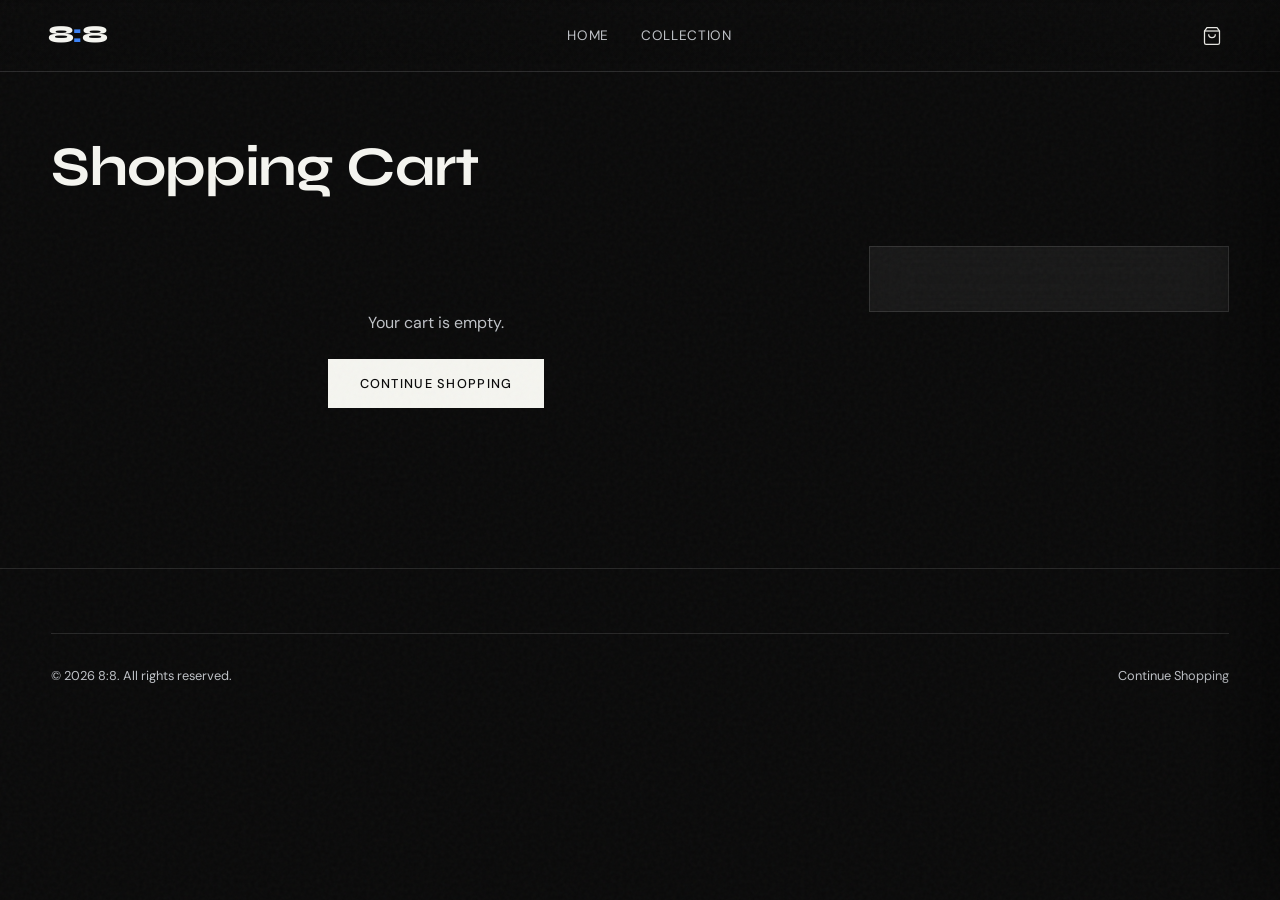
<file: cart.html>
<!DOCTYPE html>
<html lang="en">
<head>
  <meta charset="UTF-8">
  <meta name="viewport" content="width=device-width, initial-scale=1.0">
  <title>Cart — 8:8</title>
  <link rel="preconnect" href="https://fonts.googleapis.com">
  <link rel="preconnect" href="https://fonts.gstatic.com" crossorigin>
  <link href="https://fonts.googleapis.com/css2?family=DM+Sans:ital,opsz,wght@0,9..40,300;0,9..40,400;0,9..40,500&family=Syne:wght@600;700;800&display=swap" rel="stylesheet">
  <link rel="stylesheet" href="css/styles.css">
</head>
<body data-page="cart">

  <div class="grain"></div>

  <nav class="nav scrolled">
    <a href="https://88-luxury-streetwear-302vsp9fi-kiki14.vercel.app/" class="nav-logo">8<span>:</span>8</a>
    <div class="nav-menu">
      <a href="https://88-luxury-streetwear-302vsp9fi-kiki14.vercel.app/" class="nav-link">Home</a>
      <a href="shop.html#collection" class="nav-link">Collection</a>
    </div>
    <div class="nav-actions">
      <button class="nav-icon nav-cart-trigger" type="button" aria-label="Open cart">
        <svg width="20" height="20" viewBox="0 0 24 24" fill="none" stroke="currentColor" stroke-width="1.5"><path d="M6 2L3 6v14a2 2 0 0 0 2 2h14a2 2 0 0 0 2-2V6l-3-4z"/><line x1="3" y1="6" x2="21" y2="6"/><path d="M16 10a4 4 0 0 1-8 0"/></svg>
        <span class="badge" data-cart-count>0</span>
      </button>
      <button class="nav-toggle" aria-label="Menu"><span></span><span></span><span></span></button>
    </div>
  </nav>

  <header class="page-header">
    <div class="container">
      <h1 class="section-title">Shopping Cart</h1>
    </div>
  </header>

  <main class="container cart-layout">
    <div class="cart-items"></div>
    <div class="cart-summary"></div>
  </main>

  <footer class="footer">
    <div class="container">
      <div class="footer-bottom">
        <span>&copy; 2026 8:8. All rights reserved.</span>
        <a href="shop.html">Continue Shopping</a>
      </div>
    </div>
  </footer>

  <script src="js/supabase.js"></script>
  <script src="js/products.js"></script>
  <script src="js/store.js"></script>
  <script src="js/main.js"></script>
</body>
</html>
</file>
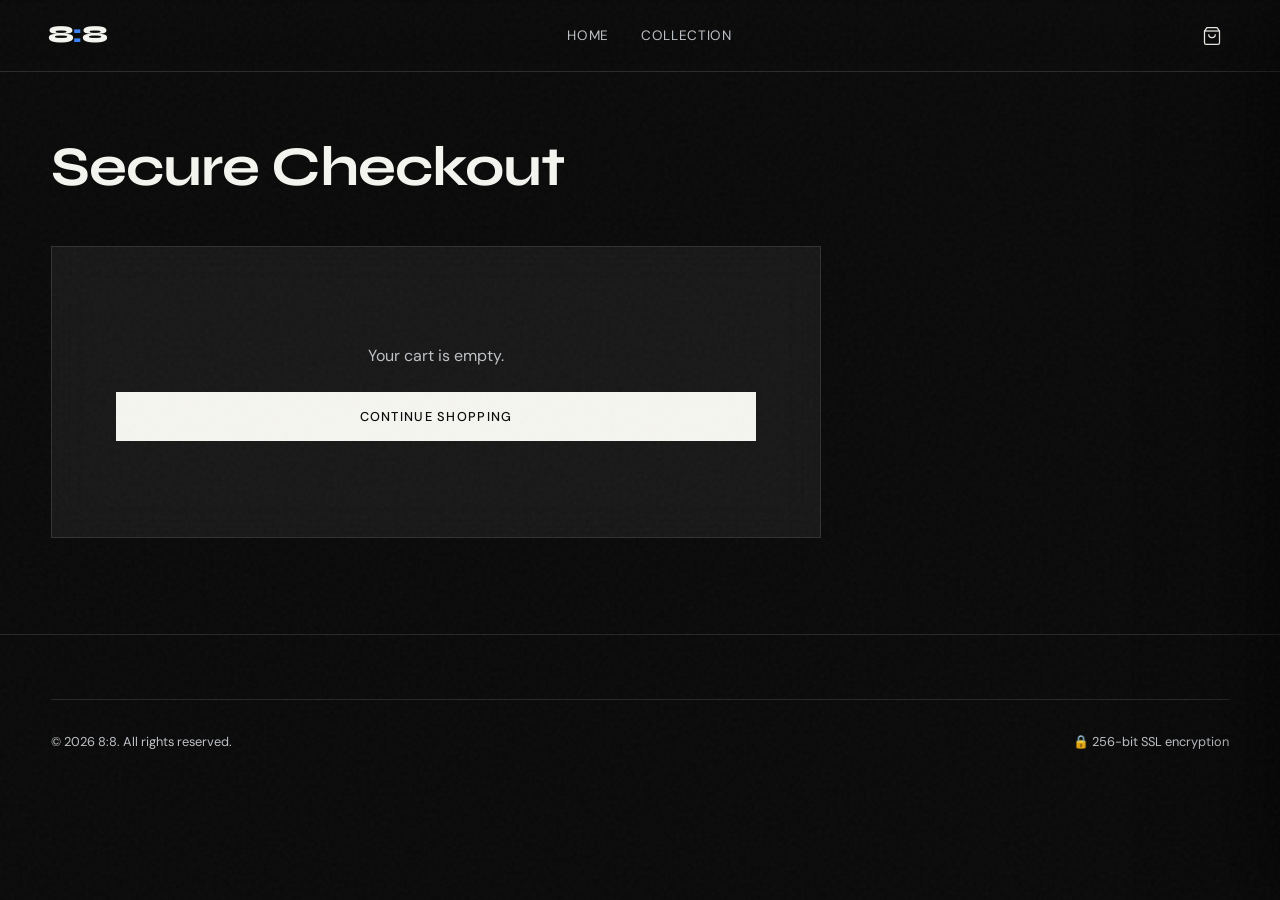
<file: checkout.html>
<!DOCTYPE html>
<html lang="en">
<head>
  <meta charset="UTF-8">
  <meta name="viewport" content="width=device-width, initial-scale=1.0">
  <title>Checkout — 8:8</title>
  <link rel="preconnect" href="https://fonts.googleapis.com">
  <link rel="preconnect" href="https://fonts.gstatic.com" crossorigin>
  <link href="https://fonts.googleapis.com/css2?family=DM+Sans:ital,opsz,wght@0,9..40,300;0,9..40,400;0,9..40,500&family=Syne:wght@600;700;800&display=swap" rel="stylesheet">
  <link rel="stylesheet" href="css/styles.css">
</head>
<body data-page="checkout">

  <div class="grain"></div>

  <nav class="nav scrolled">
    <a href="https://88-luxury-streetwear-302vsp9fi-kiki14.vercel.app/" class="nav-logo">8<span>:</span>8</a>
    <div class="nav-menu">
      <a href="https://88-luxury-streetwear-302vsp9fi-kiki14.vercel.app/" class="nav-link">Home</a>
      <a href="shop.html#collection" class="nav-link">Collection</a>
    </div>
    <div class="nav-actions">
      <button class="nav-icon nav-cart-trigger" type="button" aria-label="Open cart">
        <svg width="20" height="20" viewBox="0 0 24 24" fill="none" stroke="currentColor" stroke-width="1.5"><path d="M6 2L3 6v14a2 2 0 0 0 2 2h14a2 2 0 0 0 2-2V6l-3-4z"/><line x1="3" y1="6" x2="21" y2="6"/><path d="M16 10a4 4 0 0 1-8 0"/></svg>
        <span class="badge" data-cart-count>0</span>
      </button>
      <button class="nav-toggle" aria-label="Menu"><span></span><span></span><span></span></button>
    </div>
  </nav>

  <header class="page-header">
    <div class="container">
      <h1 class="section-title">Secure Checkout</h1>
    </div>
  </header>

  <main class="container checkout-layout">
    <form class="checkout-form">
      <div class="form-section">
        <h3>Contact Information</h3>
        <div class="form-grid">
          <div class="form-group full">
            <label for="email">Email</label>
            <input type="email" id="email" name="email" required>
          </div>
        </div>
      </div>
      <div class="form-section">
        <h3>Shipping Address</h3>
        <div class="form-grid">
          <div class="form-group">
            <label for="first">First Name</label>
            <input type="text" id="first" name="first" required>
          </div>
          <div class="form-group">
            <label for="last">Last Name</label>
            <input type="text" id="last" name="last" required>
          </div>
          <div class="form-group full">
            <label for="address">Address</label>
            <input type="text" id="address" name="address" required>
          </div>
          <div class="form-group">
            <label for="city">City</label>
            <input type="text" id="city" name="city" required>
          </div>
          <div class="form-group">
            <label for="zip">ZIP Code</label>
            <input type="text" id="zip" name="zip" required>
          </div>
        </div>
      </div>
      <div class="form-section">
        <h3>Payment</h3>
        <div class="form-grid">
          <div class="form-group full">
            <label for="card">Card Number</label>
            <input type="text" id="card" name="card" placeholder="4242 4242 4242 4242" required>
          </div>
          <div class="form-group">
            <label for="expiry">Expiry</label>
            <input type="text" id="expiry" name="expiry" placeholder="MM/YY" required>
          </div>
          <div class="form-group">
            <label for="cvc">CVC</label>
            <input type="text" id="cvc" name="cvc" placeholder="123" required>
          </div>
        </div>
      </div>
      <button type="submit" class="btn btn--primary btn--full">Place Order — Secure</button>
    </form>
    <div class="checkout-summary"></div>
  </main>

  <footer class="footer">
    <div class="container">
      <div class="footer-bottom">
        <span>&copy; 2026 8:8. All rights reserved.</span>
        <span>🔒 256-bit SSL encryption</span>
      </div>
    </div>
  </footer>

  <script src="js/supabase.js"></script>
  <script src="js/products.js"></script>
  <script src="js/store.js"></script>
  <script src="js/main.js"></script>
</body>
</html>
</file>
<file: css/styles.css>
/* 8:8 Fashion — Premium Styles */

:root {
  --black: #0A0A0A;
  --off-white: #F5F5F0;
  --silver: #BFC2C7;
  --blue: #3B82F6;
  --glass: rgba(245, 245, 240, 0.06);
  --glass-border: rgba(245, 245, 240, 0.12);
  --font-head: 'Syne', sans-serif;
  --font-body: 'DM Sans', sans-serif;
  --transition: 0.4s cubic-bezier(0.25, 0.46, 0.45, 0.94);
  --nav-h: 72px;
}

*, *::before, *::after { box-sizing: border-box; margin: 0; padding: 0; }

html {
  scroll-behavior: smooth;
  font-size: 16px;
}

body {
  font-family: var(--font-body);
  background: var(--black);
  color: var(--off-white);
  line-height: 1.6;
  overflow-x: hidden;
  -webkit-font-smoothing: antialiased;
}

img { max-width: 100%; display: block; }
a { color: inherit; text-decoration: none; }
button { cursor: pointer; border: none; background: none; font-family: inherit; color: inherit; }
ul { list-style: none; }

.container {
  width: min(1280px, 92vw);
  margin: 0 auto;
}

.section-label {
  font-size: 0.7rem;
  letter-spacing: 0.25em;
  text-transform: uppercase;
  color: var(--silver);
  margin-bottom: 1rem;
}

.section-title {
  font-family: var(--font-head);
  font-size: clamp(2rem, 5vw, 3.5rem);
  font-weight: 700;
  line-height: 1.1;
  letter-spacing: -0.02em;
}

/* Grain Overlay */
.grain {
  position: fixed;
  inset: 0;
  pointer-events: none;
  z-index: 9998;
  opacity: 0.035;
  background-image: url("data:image/svg+xml,%3Csvg viewBox='0 0 256 256' xmlns='http://www.w3.org/2000/svg'%3E%3Cfilter id='n'%3E%3CfeTurbulence type='fractalNoise' baseFrequency='0.85' numOctaves='4' stitchTiles='stitch'/%3E%3C/filter%3E%3Crect width='100%25' height='100%25' filter='url(%23n)'/%3E%3C/svg%3E");
}

/* Cursor Light */
.cursor-light {
  position: fixed;
  width: 400px;
  height: 400px;
  border-radius: 50%;
  background: radial-gradient(circle, rgba(59, 130, 246, 0.08) 0%, transparent 70%);
  pointer-events: none;
  z-index: 1;
  top: 0;
  left: 0;
}

/* Loader */
.loader {
  position: fixed;
  inset: 0;
  background: var(--black);
  z-index: 10000;
  display: flex;
  align-items: center;
  justify-content: center;
  transition: opacity 0.8s ease, visibility 0.8s ease;
}

.loader.hidden {
  opacity: 0;
  visibility: hidden;
  pointer-events: none;
}

.loader-logo {
  font-family: var(--font-head);
  font-size: clamp(3rem, 10vw, 6rem);
  font-weight: 800;
  letter-spacing: -0.05em;
  animation: pulse 1.5s ease-in-out infinite;
}

.loader-logo span { color: var(--blue); }

@keyframes pulse {
  0%, 100% { opacity: 1; transform: scale(1); }
  50% { opacity: 0.5; transform: scale(0.97); }
}

/* Navigation */
.nav {
  position: fixed;
  top: 0;
  left: 0;
  right: 0;
  height: var(--nav-h);
  z-index: 1000;
  display: flex;
  align-items: center;
  justify-content: space-between;
  padding: 0 clamp(1rem, 4vw, 3rem);
  background:
    linear-gradient(180deg, rgba(10, 10, 10, 0.88), rgba(10, 10, 10, 0.62)),
    rgba(10, 10, 10, 0.72);
  backdrop-filter: blur(18px);
  border-bottom: 1px solid rgba(245, 245, 240, 0.08);
  transition: background var(--transition), border-color var(--transition), backdrop-filter var(--transition);
}

.nav.scrolled {
  background:
    linear-gradient(180deg, rgba(10, 10, 10, 0.95), rgba(10, 10, 10, 0.82)),
    rgba(10, 10, 10, 0.9);
  backdrop-filter: blur(24px);
  border-bottom: 1px solid rgba(191, 194, 199, 0.18);
}

.nav-logo {
  font-family: var(--font-head);
  font-size: 1.5rem;
  font-weight: 800;
  letter-spacing: -0.03em;
  transition: color var(--transition), text-shadow var(--transition), transform var(--transition);
}

.nav-logo span { color: var(--blue); }

.nav-logo:hover {
  color: var(--off-white);
  text-shadow: 0 0 22px rgba(59, 130, 246, 0.34);
  transform: translateY(-1px);
}

.nav-menu {
  display: flex;
  align-items: center;
  gap: 2rem;
}

.nav-link {
  font-size: 0.85rem;
  letter-spacing: 0.05em;
  text-transform: uppercase;
  color: var(--silver);
  transition: color var(--transition);
  position: relative;
}

.nav-link:hover, .nav-link.active { color: var(--off-white); }

.nav-link::after {
  content: '';
  position: absolute;
  bottom: -4px;
  left: 0;
  width: 0;
  height: 1px;
  background: var(--blue);
  transition: width var(--transition);
}

.nav-link:hover::after { width: 100%; }

.nav-actions {
  display: flex;
  align-items: center;
  gap: 1rem;
}

.nav-icon {
  position: relative;
  width: 40px;
  height: 40px;
  display: flex;
  align-items: center;
  justify-content: center;
  border-radius: 50%;
  border: 1px solid transparent;
  transition: background var(--transition), border-color var(--transition), box-shadow var(--transition), transform var(--transition);
}

.nav-icon:hover {
  background: var(--glass);
  border-color: rgba(59, 130, 246, 0.42);
  box-shadow: 0 0 24px rgba(59, 130, 246, 0.15);
  transform: translateY(-1px);
}

.badge {
  position: absolute;
  top: 2px;
  right: 2px;
  width: 18px;
  height: 18px;
  background: var(--blue);
  color: var(--black);
  font-size: 0.65rem;
  font-weight: 700;
  border-radius: 50%;
  display: none;
  align-items: center;
  justify-content: center;
}

/* Search */
.search-wrap { position: relative; }

.search-input {
  width: 0;
  opacity: 0;
  padding: 0.5rem 1rem;
  background: var(--glass);
  border: 1px solid var(--glass-border);
  border-radius: 100px;
  color: var(--off-white);
  font-family: var(--font-body);
  font-size: 0.85rem;
  transition: width var(--transition), opacity var(--transition);
}

.search-wrap:focus-within .search-input {
  width: 200px;
  opacity: 1;
}

.search-results {
  position: absolute;
  top: calc(100% + 8px);
  right: 0;
  width: 280px;
  background: rgba(10, 10, 10, 0.95);
  backdrop-filter: blur(20px);
  border: 1px solid var(--glass-border);
  border-radius: 12px;
  overflow: hidden;
  opacity: 0;
  visibility: hidden;
  transform: translateY(-8px);
  transition: all var(--transition);
}

.search-results.open {
  opacity: 1;
  visibility: visible;
  transform: translateY(0);
}

.search-result {
  display: flex;
  align-items: center;
  gap: 0.75rem;
  padding: 0.75rem 1rem;
  transition: background var(--transition);
}

.search-result:hover { background: var(--glass); }

.search-result img {
  width: 48px;
  height: 48px;
  object-fit: cover;
  border-radius: 6px;
}

.search-result div { display: flex; flex-direction: column; }
.search-result span { font-size: 0.8rem; color: var(--silver); }
.search-empty { padding: 1rem; color: var(--silver); font-size: 0.85rem; }

.nav-toggle {
  display: none;
  flex-direction: column;
  gap: 5px;
  width: 28px;
}

.nav-toggle span {
  display: block;
  height: 2px;
  background: var(--off-white);
  transition: var(--transition);
}

.nav-toggle.active span:nth-child(1) { transform: rotate(45deg) translate(5px, 5px); }
.nav-toggle.active span:nth-child(2) { opacity: 0; }
.nav-toggle.active span:nth-child(3) { transform: rotate(-45deg) translate(5px, -5px); }

/* Buttons */
.btn {
  display: inline-flex;
  align-items: center;
  justify-content: center;
  gap: 0.5rem;
  padding: 0.9rem 2rem;
  font-size: 0.8rem;
  font-weight: 500;
  letter-spacing: 0.1em;
  text-transform: uppercase;
  border-radius: 0;
  transition: all var(--transition);
  position: relative;
  overflow: hidden;
}

.btn--primary {
  background: var(--off-white);
  color: var(--black);
}

.btn--primary:hover {
  background: var(--blue);
  color: var(--off-white);
}

.btn--outline {
  border: 1px solid var(--glass-border);
  color: var(--off-white);
  backdrop-filter: blur(10px);
  background: var(--glass);
}

.btn--outline:hover {
  border-color: var(--blue);
  color: var(--blue);
}

.btn--sm { padding: 0.6rem 1.2rem; font-size: 0.75rem; }
.btn--full { width: 100%; }

/* Hero */
.hero {
  position: relative;
  min-height: 100vh;
  display: flex;
  align-items: flex-end;
  overflow: hidden;
}

.hero__bg {
  position: absolute;
  inset: 0;
}

.hero__bg img {
  width: 100%;
  height: 100%;
  object-fit: cover;
  filter: brightness(0.55);
}

.hero__overlay {
  position: absolute;
  inset: 0;
  background: linear-gradient(to top, var(--black) 0%, transparent 50%, rgba(10,10,10,0.4) 100%);
}

.hero__content {
  position: relative;
  z-index: 2;
  padding: calc(var(--nav-h) + 4rem) clamp(1rem, 4vw, 3rem) 5rem;
  max-width: 800px;
}

.hero__title {
  font-family: var(--font-head);
  font-size: clamp(2.8rem, 8vw, 5.5rem);
  font-weight: 800;
  line-height: 1.05;
  letter-spacing: -0.03em;
  margin-bottom: 1.5rem;
  animation: fadeUp 1s ease 0.3s both;
}

.hero__subtitle {
  font-size: clamp(1rem, 2vw, 1.2rem);
  color: var(--silver);
  max-width: 480px;
  margin-bottom: 2.5rem;
  animation: fadeUp 1s ease 0.5s both;
}

.hero__cta {
  display: flex;
  flex-wrap: wrap;
  gap: 1rem;
  animation: fadeUp 1s ease 0.7s both;
}

@keyframes fadeUp {
  from { opacity: 0; transform: translateY(30px); }
  to { opacity: 1; transform: translateY(0); }
}

/* Featured Collection */
.featured {
  padding: 8rem 0;
}

.featured-grid {
  display: grid;
  grid-template-columns: repeat(4, 1fr);
  gap: 1.5rem;
  margin-top: 3rem;
}

.featured-card {
  position: relative;
  aspect-ratio: 3/4;
  overflow: hidden;
  display: block;
}

.featured-card__img {
  position: absolute;
  inset: 0;
  width: 100%;
  height: 100%;
  object-fit: cover;
  transition: opacity 0.6s ease, transform 0.8s ease;
}

.featured-card__img.hover { opacity: 0; }
.featured-card:hover .featured-card__img.primary { opacity: 0; transform: scale(1.05); }
.featured-card:hover .featured-card__img.hover { opacity: 1; transform: scale(1.05); }

.featured-card__overlay {
  position: absolute;
  inset: 0;
  background: linear-gradient(to top, rgba(10,10,10,0.85) 0%, transparent 60%);
  display: flex;
  flex-direction: column;
  justify-content: flex-end;
  padding: 2rem;
  z-index: 2;
}

.featured-card__overlay h3 {
  font-family: var(--font-head);
  font-size: 1.4rem;
  font-weight: 700;
  margin-bottom: 0.5rem;
}

.featured-card__overlay span {
  font-size: 0.8rem;
  letter-spacing: 0.1em;
  text-transform: uppercase;
  color: var(--blue);
  opacity: 0;
  transform: translateY(10px);
  transition: all var(--transition);
}

.featured-card:hover .featured-card__overlay span {
  opacity: 1;
  transform: translateY(0);
}

/* Brand Story */
.story {
  padding: 8rem 0;
  position: relative;
}

.story-grid {
  display: grid;
  grid-template-columns: 1fr 1fr;
  gap: 4rem;
  align-items: center;
}

.story-visual {
  position: relative;
  aspect-ratio: 4/5;
  overflow: hidden;
}

.story-visual img {
  width: 100%;
  height: 100%;
  object-fit: cover;
}

.story-visual::after {
  content: '';
  position: absolute;
  inset: 0;
  border: 1px solid var(--glass-border);
  transform: translate(20px, 20px);
  pointer-events: none;
}

.story-words {
  margin: 2rem 0;
  min-height: 120px;
}

.story-word {
  font-family: var(--font-head);
  font-size: clamp(2rem, 4vw, 3rem);
  font-weight: 800;
  color: var(--silver);
  opacity: 0;
  position: absolute;
  transition: opacity 0.8s ease, color 0.8s ease;
}

.story-word.active {
  opacity: 1;
  color: var(--off-white);
  position: relative;
}

.story-desc {
  color: var(--silver);
  font-size: 1.05rem;
  line-height: 1.8;
}

.story-values {
  display: grid;
  grid-template-columns: 1fr 1fr;
  gap: 1.5rem;
  margin-top: 2rem;
}

.story-value {
  padding: 1.5rem;
  background: var(--glass);
  border: 1px solid var(--glass-border);
  backdrop-filter: blur(10px);
}

.story-value h4 {
  font-family: var(--font-head);
  font-size: 0.9rem;
  margin-bottom: 0.5rem;
  color: var(--blue);
}

.story-value p { font-size: 0.85rem; color: var(--silver); }

/* Product Cards */
.product-card {
  flex-shrink: 0;
  width: 280px;
}

.product-card__media {
  position: relative;
  aspect-ratio: 3/4;
  overflow: hidden;
  background: #111;
  margin-bottom: 1rem;
}

.product-card__img {
  position: absolute;
  inset: 0;
  width: 100%;
  height: 100%;
  object-fit: cover;
  transition: opacity 0.5s ease, transform 0.6s ease;
}

.product-card__img.hover { opacity: 0; }
.product-card:hover .product-card__img.primary { opacity: 0; transform: scale(1.04); }
.product-card:hover .product-card__img.hover { opacity: 1; transform: scale(1.04); }

.product-card__actions {
  position: absolute;
  top: 1rem;
  right: 1rem;
  display: flex;
  flex-direction: column;
  gap: 0.5rem;
  opacity: 0;
  transform: translateX(10px);
  transition: all var(--transition);
  z-index: 2;
}

.product-card:hover .product-card__actions {
  opacity: 1;
  transform: translateX(0);
}

.icon-btn {
  width: 40px;
  height: 40px;
  border-radius: 50%;
  background: rgba(10, 10, 10, 0.7);
  backdrop-filter: blur(10px);
  border: 1px solid var(--glass-border);
  display: flex;
  align-items: center;
  justify-content: center;
  transition: all var(--transition);
}

.icon-btn:hover, .icon-btn.active { background: var(--blue); border-color: var(--blue); color: var(--off-white); }

.product-badge {
  position: absolute;
  top: 1rem;
  left: 1rem;
  padding: 0.3rem 0.8rem;
  background: var(--blue);
  color: var(--off-white);
  font-size: 0.65rem;
  font-weight: 600;
  letter-spacing: 0.1em;
  text-transform: uppercase;
}

.product-card__category {
  font-size: 0.7rem;
  letter-spacing: 0.15em;
  text-transform: uppercase;
  color: var(--silver);
}

.product-card__name {
  font-family: var(--font-head);
  font-size: 1rem;
  font-weight: 600;
  margin: 0.3rem 0 0.5rem;
}

.product-card__meta {
  display: flex;
  justify-content: space-between;
  align-items: center;
}

.product-card__price { font-weight: 600; }

.star { color: var(--silver); font-size: 0.75rem; }
.star.filled { color: var(--blue); }
.product-card__rating small { color: var(--silver); font-size: 0.7rem; }

.product-card .add-cart-btn { margin-top: 0.75rem; width: 100%; }

/* New Arrivals */
.new-arrivals {
  padding: 8rem 0;
  background: linear-gradient(180deg, transparent, rgba(59,130,246,0.03), transparent);
}

.new-arrivals-grid {
  display: grid;
  grid-template-columns: repeat(auto-fill, minmax(260px, 1fr));
  gap: 2rem;
  margin-top: 3rem;
}

.new-arrivals-grid .product-card { width: 100%; }

/* Lookbook */
.lookbook {
  padding: 8rem 0;
}

.lookbook-grid {
  display: grid;
  grid-template-columns: repeat(12, 1fr);
  grid-auto-rows: 280px;
  gap: 1rem;
  margin-top: 3rem;
}

.lookbook-item {
  position: relative;
  overflow: hidden;
  grid-column: span 4;
}

.lookbook-item.large { grid-column: span 8; grid-row: span 2; }
.lookbook-item.medium { grid-column: span 6; }

.lookbook-item img {
  width: 100%;
  height: 100%;
  object-fit: cover;
  transition: transform 1s ease;
  will-change: transform;
}

.story-visual img {
  will-change: transform;
}

.lookbook-item:hover img { transform: scale(1.06); }

.lookbook-item__label {
  position: absolute;
  bottom: 0;
  left: 0;
  right: 0;
  padding: 2rem;
  background: linear-gradient(to top, rgba(10,10,10,0.8), transparent);
}

.lookbook-item__label h3 {
  font-family: var(--font-head);
  font-size: 1.2rem;
  font-weight: 700;
}

/* Carousel */
.bestsellers {
  padding: 8rem 0;
  overflow: hidden;
}

.carousel-wrap {
  position: relative;
  margin-top: 3rem;
}

.carousel-track {
  display: flex;
  gap: 1.5rem;
  transition: transform 0.5s ease;
}

.carousel-nav {
  display: flex;
  gap: 0.5rem;
  margin-top: 2rem;
  justify-content: flex-end;
}

.carousel-prev, .carousel-next {
  width: 48px;
  height: 48px;
  border: 1px solid var(--glass-border);
  display: flex;
  align-items: center;
  justify-content: center;
  transition: all var(--transition);
}

.carousel-prev:hover, .carousel-next:hover {
  background: var(--blue);
  border-color: var(--blue);
}

/* Newsletter */
.newsletter {
  padding: 8rem 0;
}

.newsletter-box {
  background: var(--glass);
  border: 1px solid var(--glass-border);
  backdrop-filter: blur(20px);
  padding: clamp(3rem, 6vw, 5rem);
  text-align: center;
  position: relative;
  overflow: hidden;
}

.newsletter-box::before {
  content: '';
  position: absolute;
  top: -50%;
  left: -50%;
  width: 200%;
  height: 200%;
  background: radial-gradient(circle at 30% 50%, rgba(59,130,246,0.08), transparent 50%);
  pointer-events: none;
}

.newsletter-box .section-title { margin-bottom: 1rem; }

.newsletter-box p {
  color: var(--silver);
  margin-bottom: 2rem;
  max-width: 480px;
  margin-left: auto;
  margin-right: auto;
}

.newsletter-form {
  display: flex;
  max-width: 480px;
  margin: 0 auto;
  gap: 0;
}

.newsletter-form input {
  flex: 1;
  padding: 1rem 1.5rem;
  background: rgba(10, 10, 10, 0.5);
  border: 1px solid var(--glass-border);
  color: var(--off-white);
  font-family: var(--font-body);
  font-size: 0.9rem;
}

.newsletter-form input:focus { outline: none; border-color: var(--blue); }
.newsletter-form .btn { flex-shrink: 0; }

/* Footer */
.footer {
  padding: 4rem 0 2rem;
  border-top: 1px solid var(--glass-border);
}

.footer-grid {
  display: grid;
  grid-template-columns: 2fr 1fr 1fr 1fr;
  gap: 3rem;
  margin-bottom: 3rem;
}

.footer-brand p {
  color: var(--silver);
  font-size: 0.9rem;
  margin-top: 1rem;
  max-width: 280px;
}

.footer-col h4 {
  font-size: 0.75rem;
  letter-spacing: 0.15em;
  text-transform: uppercase;
  margin-bottom: 1.2rem;
  color: var(--silver);
}

.footer-col a {
  display: block;
  font-size: 0.9rem;
  color: var(--off-white);
  margin-bottom: 0.6rem;
  transition: color var(--transition);
}

.footer-col a:hover { color: var(--blue); }

.footer-bottom {
  display: flex;
  justify-content: space-between;
  align-items: center;
  padding-top: 2rem;
  border-top: 1px solid var(--glass-border);
  font-size: 0.8rem;
  color: var(--silver);
}

/* Shop Page */
.page-header {
  padding: calc(var(--nav-h) + 4rem) 0 3rem;
}

.shop-layout {
  display: grid;
  grid-template-columns: 220px 1fr;
  gap: 3rem;
  padding-bottom: 6rem;
}

.shop-filters h3 {
  font-size: 0.75rem;
  letter-spacing: 0.15em;
  text-transform: uppercase;
  color: var(--silver);
  margin-bottom: 1rem;
}

.filter-btn {
  display: block;
  width: 100%;
  text-align: left;
  padding: 0.6rem 0;
  font-size: 0.9rem;
  color: var(--silver);
  border-bottom: 1px solid transparent;
  transition: all var(--transition);
}

.filter-btn:hover, .filter-btn.active {
  color: var(--off-white);
  border-bottom-color: var(--blue);
}

.shop-toolbar {
  display: flex;
  justify-content: space-between;
  align-items: center;
  margin-bottom: 2rem;
}

.sort-select {
  padding: 0.5rem 1rem;
  background: var(--glass);
  border: 1px solid var(--glass-border);
  color: var(--off-white);
  font-family: var(--font-body);
  font-size: 0.85rem;
}

.shop-grid {
  display: grid;
  grid-template-columns: repeat(auto-fill, minmax(260px, 1fr));
  gap: 2rem;
}

.shop-grid .product-card { width: 100%; }

/* Cart & Checkout */
.cart-layout, .checkout-layout {
  display: grid;
  grid-template-columns: 1fr 360px;
  gap: 3rem;
  padding-bottom: 6rem;
}

.cart-item {
  display: grid;
  grid-template-columns: 100px 1fr auto auto;
  gap: 1.5rem;
  align-items: center;
  padding: 1.5rem 0;
  border-bottom: 1px solid var(--glass-border);
}

.cart-item img {
  width: 100px;
  height: 120px;
  object-fit: cover;
}

.cart-item__info h3 {
  font-family: var(--font-head);
  font-size: 1rem;
  margin-bottom: 0.3rem;
}

.cart-item__info p { font-size: 0.85rem; color: var(--silver); }
.cart-item__price { font-weight: 600; margin-top: 0.5rem; display: block; }

.cart-item__qty {
  display: flex;
  align-items: center;
  gap: 0.75rem;
  border: 1px solid var(--glass-border);
  padding: 0.3rem;
}

.qty-btn {
  width: 32px;
  height: 32px;
  display: flex;
  align-items: center;
  justify-content: center;
  transition: background var(--transition);
}

.qty-btn:hover { background: var(--glass); }

.cart-item__remove {
  font-size: 1.5rem;
  color: var(--silver);
  transition: color var(--transition);
}

.cart-item__remove:hover { color: var(--blue); }

.cart-summary, .checkout-summary {
  background: var(--glass);
  border: 1px solid var(--glass-border);
  backdrop-filter: blur(20px);
  padding: 2rem;
  height: fit-content;
  position: sticky;
  top: calc(var(--nav-h) + 2rem);
}

.cart-summary h3, .checkout-summary h3 {
  font-family: var(--font-head);
  margin-bottom: 1.5rem;
}

.cart-drawer-overlay {
  position: fixed;
  inset: 0;
  z-index: 1800;
  background: rgba(0, 0, 0, 0.58);
  opacity: 0;
  visibility: hidden;
  transition: opacity var(--transition), visibility var(--transition);
}

.cart-drawer-overlay.open {
  opacity: 1;
  visibility: visible;
}

.cart-drawer {
  position: fixed;
  top: 0;
  right: 0;
  z-index: 1801;
  width: min(100vw, 440px);
  height: 100vh;
  display: grid;
  grid-template-rows: auto 1fr auto;
  gap: 1.25rem;
  padding: 1.25rem;
  background:
    radial-gradient(circle at 80% 6%, rgba(59, 130, 246, 0.16), transparent 16rem),
    linear-gradient(180deg, rgba(19, 19, 20, 0.98), rgba(8, 8, 9, 0.98));
  border-left: 1px solid rgba(191, 194, 199, 0.18);
  box-shadow: -36px 0 90px rgba(0, 0, 0, 0.62);
  transform: translateX(105%);
  transition: transform 0.5s cubic-bezier(0.19, 1, 0.22, 1);
}

.cart-drawer.open {
  transform: translateX(0);
}

.cart-drawer__header {
  display: flex;
  align-items: flex-start;
  justify-content: space-between;
  gap: 1rem;
  padding-bottom: 1rem;
  border-bottom: 1px solid var(--glass-border);
}

.cart-drawer__label {
  display: block;
  margin-bottom: 0.25rem;
  color: var(--silver);
  font-size: 0.68rem;
  letter-spacing: 0.24em;
  text-transform: uppercase;
}

.cart-drawer__header h2 {
  font-family: var(--font-head);
  font-size: 1.25rem;
  line-height: 1;
}

.cart-drawer__close {
  width: 40px;
  height: 40px;
  display: grid;
  place-items: center;
  color: var(--silver);
  border: 1px solid var(--glass-border);
  transition: color var(--transition), border-color var(--transition), background var(--transition);
}

.cart-drawer__close:hover {
  color: var(--off-white);
  border-color: var(--blue);
  background: var(--glass);
}

.cart-drawer__items {
  overflow: auto;
  display: grid;
  align-content: start;
  gap: 1rem;
  padding-right: 0.2rem;
}

.cart-drawer__item {
  display: grid;
  grid-template-columns: 88px 1fr;
  gap: 0.9rem;
  padding: 0.8rem;
  background: rgba(245, 245, 240, 0.04);
  border: 1px solid var(--glass-border);
}

.cart-drawer__item img {
  width: 88px;
  height: 108px;
  object-fit: cover;
}

.cart-drawer__item h3 {
  font-family: var(--font-head);
  font-size: 0.92rem;
  margin-bottom: 0.25rem;
}

.cart-drawer__item p {
  color: var(--silver);
  font-size: 0.82rem;
}

.cart-drawer__controls {
  display: flex;
  align-items: center;
  justify-content: space-between;
  gap: 0.75rem;
  margin-top: 0.8rem;
}

.drawer-qty {
  display: inline-flex;
  align-items: center;
  border: 1px solid var(--glass-border);
}

.drawer-qty button,
.drawer-qty span {
  width: 32px;
  height: 32px;
  display: grid;
  place-items: center;
  color: var(--off-white);
}

.drawer-qty button:hover {
  background: var(--glass);
}

.cart-drawer__remove {
  color: var(--silver);
  font-size: 0.68rem;
  letter-spacing: 0.16em;
  text-transform: uppercase;
  transition: color var(--transition);
}

.cart-drawer__remove:hover {
  color: var(--blue);
}

.cart-drawer__footer {
  display: grid;
  gap: 1rem;
  padding-top: 1rem;
  border-top: 1px solid var(--glass-border);
}

.cart-drawer__subtotal {
  display: flex;
  align-items: center;
  justify-content: space-between;
  color: var(--silver);
  font-size: 0.8rem;
  letter-spacing: 0.14em;
  text-transform: uppercase;
}

.cart-drawer__subtotal strong {
  color: var(--off-white);
  font-size: 1rem;
}

.summary-row {
  display: flex;
  justify-content: space-between;
  padding: 0.6rem 0;
  font-size: 0.9rem;
  color: var(--silver);
}

.summary-row.total {
  border-top: 1px solid var(--glass-border);
  margin-top: 1rem;
  padding-top: 1rem;
  font-size: 1.1rem;
  font-weight: 600;
  color: var(--off-white);
}

.secure-note {
  font-size: 0.8rem;
  color: var(--silver);
  margin-top: 1rem;
  text-align: center;
}

/* Checkout Form */
.checkout-form {
  display: flex;
  flex-direction: column;
  gap: 2rem;
}

.form-section h3 {
  font-family: var(--font-head);
  font-size: 1.1rem;
  margin-bottom: 1rem;
}

.form-grid {
  display: grid;
  grid-template-columns: 1fr 1fr;
  gap: 1rem;
}

.form-group { display: flex; flex-direction: column; gap: 0.4rem; }
.form-group.full { grid-column: 1 / -1; }

.form-group label {
  font-size: 0.75rem;
  letter-spacing: 0.1em;
  text-transform: uppercase;
  color: var(--silver);
}

.form-group input, .form-group select {
  padding: 0.85rem 1rem;
  background: var(--glass);
  border: 1px solid var(--glass-border);
  color: var(--off-white);
  font-family: var(--font-body);
  font-size: 0.9rem;
}

.form-group input:focus, .form-group select:focus {
  outline: none;
  border-color: var(--blue);
}

/* Account */
.account-layout {
  display: grid;
  grid-template-columns: 280px 1fr;
  gap: 3rem;
  padding-bottom: 6rem;
}

.login-section {
  max-width: 420px;
  margin: 0 auto;
  padding: 3rem;
  background: var(--glass);
  border: 1px solid var(--glass-border);
}

.login-section.hidden { display: none; }

.account-dashboard.hidden { display: none; }

.account-sidebar {
  background: var(--glass);
  border: 1px solid var(--glass-border);
  padding: 2rem;
}

.account-name {
  font-family: var(--font-head);
  font-size: 1.3rem;
  margin-bottom: 0.3rem;
}

.account-email { color: var(--silver); font-size: 0.85rem; margin-bottom: 2rem; }

.logout-btn {
  width: 100%;
  padding: 0.75rem;
  border: 1px solid var(--glass-border);
  font-size: 0.8rem;
  letter-spacing: 0.1em;
  text-transform: uppercase;
  transition: all var(--transition);
}

.logout-btn:hover { border-color: var(--blue); color: var(--blue); }

.wishlist-grid {
  display: grid;
  grid-template-columns: repeat(auto-fill, minmax(240px, 1fr));
  gap: 1.5rem;
}

.wishlist-grid .product-card { width: 100%; }

/* Modals */
.modal-overlay {
  position: fixed;
  inset: 0;
  background: rgba(10, 10, 10, 0.85);
  backdrop-filter: blur(10px);
  z-index: 2000;
  display: flex;
  align-items: center;
  justify-content: center;
  opacity: 0;
  visibility: hidden;
  transition: all var(--transition);
  padding: 1rem;
}

.modal-overlay.open {
  opacity: 1;
  visibility: visible;
}

.modal {
  background: var(--black);
  border: 1px solid var(--glass-border);
  max-width: 900px;
  width: 100%;
  max-height: 90vh;
  overflow-y: auto;
  position: relative;
  transform: translateY(20px);
  transition: transform var(--transition);
}

.modal-overlay.open .modal { transform: translateY(0); }

.modal-close {
  position: absolute;
  top: 1rem;
  right: 1rem;
  width: 40px;
  height: 40px;
  font-size: 1.5rem;
  z-index: 2;
  display: flex;
  align-items: center;
  justify-content: center;
  transition: color var(--transition);
}

.modal-close:hover { color: var(--blue); }

.quick-view {
  display: grid;
  grid-template-columns: 1fr 1fr;
}

.qv-image { width: 100%; aspect-ratio: 3/4; object-fit: cover; }

.qv-content { padding: 2.5rem; }

.qv-name {
  font-family: var(--font-head);
  font-size: 1.5rem;
  margin-bottom: 0.5rem;
}

.qv-price { font-size: 1.2rem; font-weight: 600; margin-bottom: 1rem; }
.qv-rating { margin-bottom: 1rem; }
.qv-desc { color: var(--silver); font-size: 0.9rem; margin-bottom: 1.5rem; line-height: 1.7; }

.qv-sizes {
  display: flex;
  gap: 0.5rem;
  margin-bottom: 1.5rem;
  flex-wrap: wrap;
}

.size-btn {
  width: 48px;
  height: 48px;
  border: 1px solid var(--glass-border);
  font-size: 0.8rem;
  transition: all var(--transition);
}

.size-btn:hover, .size-btn.active {
  border-color: var(--blue);
  background: var(--blue);
  color: var(--off-white);
}

.size-guide-link {
  display: inline-block;
  font-size: 0.8rem;
  color: var(--blue);
  margin-bottom: 1.5rem;
  text-decoration: underline;
  cursor: pointer;
}

.size-table {
  width: 100%;
  border-collapse: collapse;
  font-size: 0.85rem;
}

.size-table th, .size-table td {
  padding: 0.75rem;
  border: 1px solid var(--glass-border);
  text-align: center;
}

.size-table th {
  background: var(--glass);
  font-size: 0.7rem;
  letter-spacing: 0.1em;
  text-transform: uppercase;
  color: var(--silver);
}

.size-guide-modal .modal { max-width: 600px; padding: 2.5rem; }

/* Toast */
.toast {
  position: fixed;
  bottom: 2rem;
  left: 50%;
  transform: translateX(-50%) translateY(100px);
  background: var(--off-white);
  color: var(--black);
  padding: 0.85rem 2rem;
  font-size: 0.85rem;
  font-weight: 500;
  letter-spacing: 0.05em;
  z-index: 3000;
  transition: transform 0.4s ease;
}

.toast.visible { transform: translateX(-50%) translateY(0); }

/* Empty State */
.empty-state {
  text-align: center;
  padding: 4rem 2rem;
  color: var(--silver);
}

.empty-state p { margin-bottom: 1.5rem; }

/* Scroll Reveal */
.reveal, .reveal-left, .reveal-right, .reveal-scale {
  opacity: 0;
  transition: opacity 0.8s ease, transform 0.8s ease;
}

.reveal { transform: translateY(40px); }
.reveal-left { transform: translateX(-40px); }
.reveal-right { transform: translateX(40px); }
.reveal-scale { transform: scale(0.95); }

.reveal.visible, .reveal-left.visible, .reveal-right.visible, .reveal-scale.visible {
  opacity: 1;
  transform: none;
}

.hidden { display: none !important; }

/* Responsive */
@media (max-width: 1024px) {
  .featured-grid { grid-template-columns: repeat(2, 1fr); }
  .story-grid { grid-template-columns: 1fr; gap: 2rem; }
  .footer-grid { grid-template-columns: 1fr 1fr; }
  .shop-layout { grid-template-columns: 1fr; }
  .shop-filters { display: flex; flex-wrap: wrap; gap: 0.5rem; }
  .filter-btn { width: auto; padding: 0.5rem 1rem; border: 1px solid var(--glass-border); }
  .cart-layout, .checkout-layout { grid-template-columns: 1fr; }
  .account-layout { grid-template-columns: 1fr; }
  .quick-view { grid-template-columns: 1fr; }
}

@media (max-width: 768px) {
  .nav {
    padding: 0 1rem;
  }

  .nav-menu {
    position: fixed;
    top: var(--nav-h);
    left: 0;
    right: 0;
    bottom: 0;
    background: rgba(10, 10, 10, 0.98);
    backdrop-filter: blur(20px);
    flex-direction: column;
    justify-content: center;
    gap: 2rem;
    opacity: 0;
    visibility: hidden;
    transition: all var(--transition);
  }

  .nav-menu.open { opacity: 1; visibility: visible; }
  .nav-toggle { display: flex; }
  .nav-link { font-size: 1.2rem; }
  .search-wrap { display: none; }
  .cart-drawer { width: 100vw; }

  .featured-grid { grid-template-columns: 1fr; }
  .lookbook-grid { grid-template-columns: 1fr; grid-auto-rows: 240px; }
  .lookbook-item, .lookbook-item.large, .lookbook-item.medium { grid-column: span 1; grid-row: span 1; }
  .footer-grid { grid-template-columns: 1fr; }
  .newsletter-form { flex-direction: column; }
  .form-grid { grid-template-columns: 1fr; }
  .cart-item { grid-template-columns: 80px 1fr; }
  .cart-item__qty, .cart-item__remove { grid-column: 2; }
  .story-values { grid-template-columns: 1fr; }
  .hero__cta { flex-direction: column; }
  .hero__cta .btn { width: 100%; text-align: center; }
}
</file>
